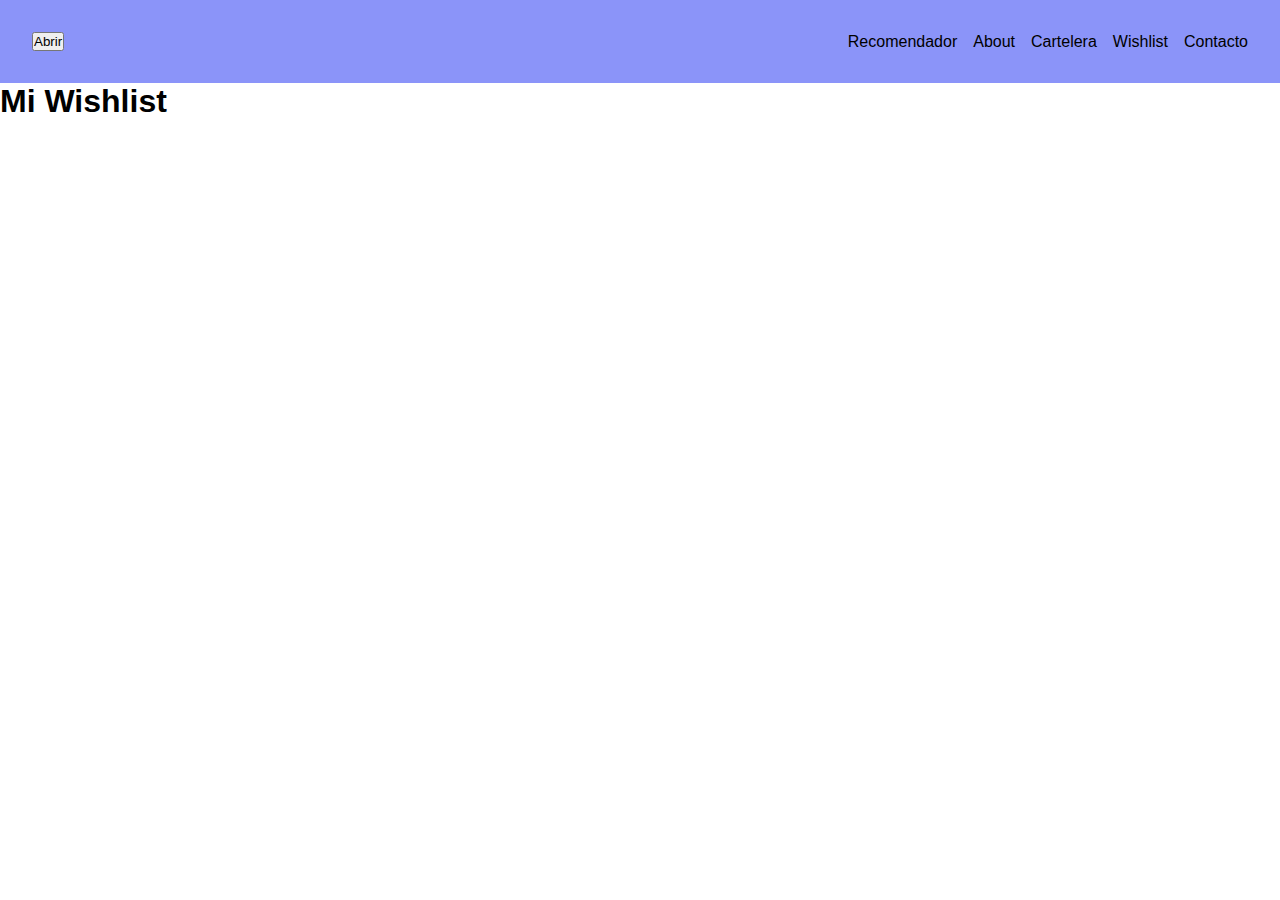
<file: wish.html>
<html lang="en">
<head>
    <meta charset="UTF-8">
    <meta http-equiv="X-UA-Compatible" content="IE=edge">
    <meta name="viewport" content="width=device-width, initial-scale=1.0, shrink-to-fit=no">
    <link rel="stylesheet" href="https://cdn.jsdelivr.net/npm/bootstrap@4.6.2/dist/css/bootstrap.min.css" integrity="sha384-xOolHFLEh07PJGoPkLv1IbcEPTNtaed2xpHsD9ESMhqIYd0nLMwNLD69Npy4HI+N" crossorigin="anonymous">
    <title>Wishlist</title>
    <link rel="stylesheet" href="./css/style.css">
</head>
<body>
    <header>
        <button class="Abrir-menu">Abrir</button>
        <nav class="hamburguesa">
            <ul class="hamburguesa-list">
                <li><a href="./recomendador.html">Recomendador</a></li>
                <li><a href="./index con menú.html">About</a></li>
                <li><a href="">Cartelera</a></li>
                <li><a href="#">Wishlist</a></li>
                <li><a href="">Contacto</a></li>
            </ul>
        </nav>
    </header>
    <main>
        <section class="container-wish">
            <h1>Mi Wishlist</h1>
            <ul id="listaWish"></ul>
        </section>
    </main>
    <footer></footer>
    <script src="./js/wish.js"></script>
    <script src="https://cdn.jsdelivr.net/npm/jquery@3.5.1/dist/jquery.slim.min.js" integrity="sha384-DfXdz2htPH0lsSSs5nCTpuj/zy4C+OGpamoFVy38MVBnE+IbbVYUew+OrCXaRkfj" crossorigin="anonymous"></script>
    <script src="https://cdn.jsdelivr.net/npm/bootstrap@4.6.2/dist/js/bootstrap.bundle.min.js" integrity="sha384-Fy6S3B9q64WdZWQUiU+q4/2Lc9npb8tCaSX9FK7E8HnRr0Jz8D6OP9dO5Vg3Q9ct" crossorigin="anonymous"></script>
    <!-- <script src="./js/main.js"></script> -->
</body>
</html>
</file>
<file: css/style.css>
* {
     margin: 0;
     padding: 0;
     box-sizing: border-box;
     font-family: sans-serif;
}  

 header {
    display: flex;
    align-items: center;
    justify-content: space-between;
    padding: 2rem;
    background-color: #8B94F9;
 }

 .hamburguesa-list {
    list-style-type: none;
    display: flex;
    gap: 1rem;
 }

 .hamburguesa-list li a {
    text-decoration: none;
    color: black;
 }

 .card-text {
   font-size: 25px;
 }

 #card-zona , #card-tiempo, #card-evento-elegido {
   display: none;
 }
</file>
